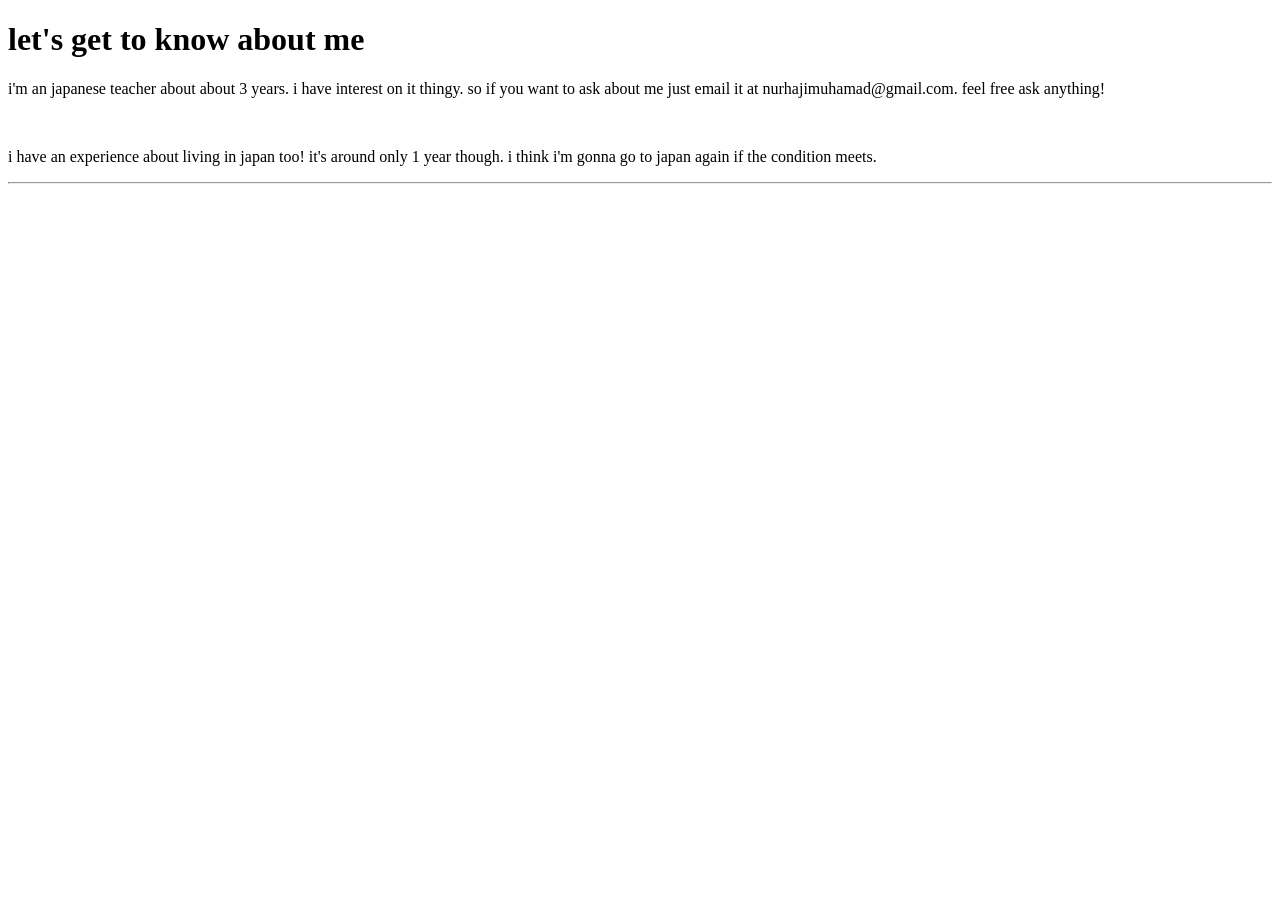
<file: about.html>
<!DOCTYPE html>
<html>
<head>
    <title>About Me</title>
</head>

<body>

    <h1>let's get to know about me</h1>

    <p>
        i'm an japanese teacher about about 3 years. i have interest on it thingy. so if you
        want to ask about me just email it at nurhajimuhamad@gmail.com. feel free ask anything!

        
    </p><br>
    <p>i have an experience about living in japan too! it's around only 1 year though. 
        i think i'm gonna go to japan again if the condition meets.</p>
<hr>

</body>

</html>
</file>
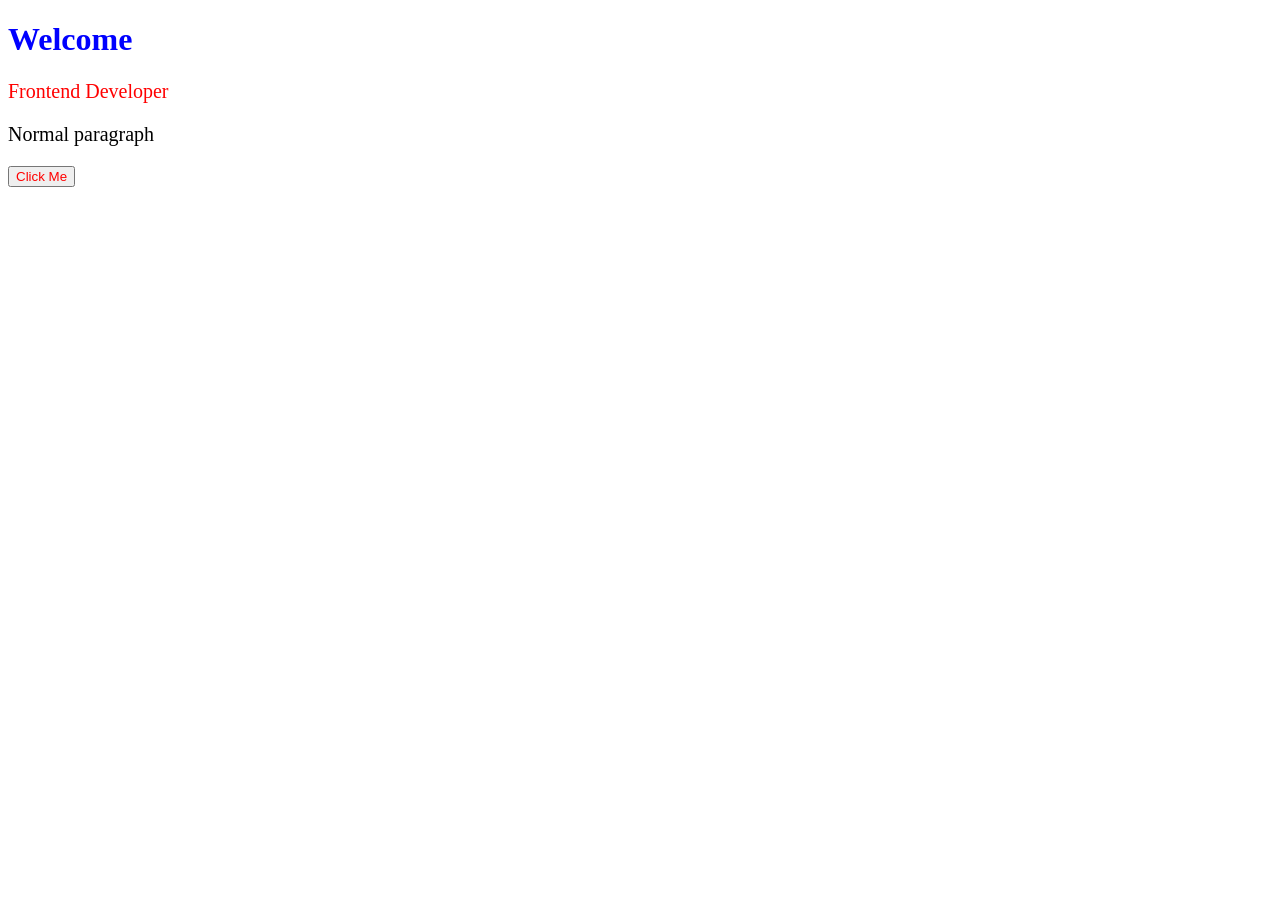
<file: lesson12.html>
<!DOCTYPE html>
<html>

<head>
    <title>Lesson 12</title>

    <link rel="stylesheet" href="style.css">
</head>

<body>

    <h1 id="main-title">
     Welcome
    </h1>

    <p class="important">
     Frontend Developer
    </p>

    <p>
      Normal paragraph
    </p>

    <button class="important">
     Click Me
    </button>

</body>

</html>
</file>
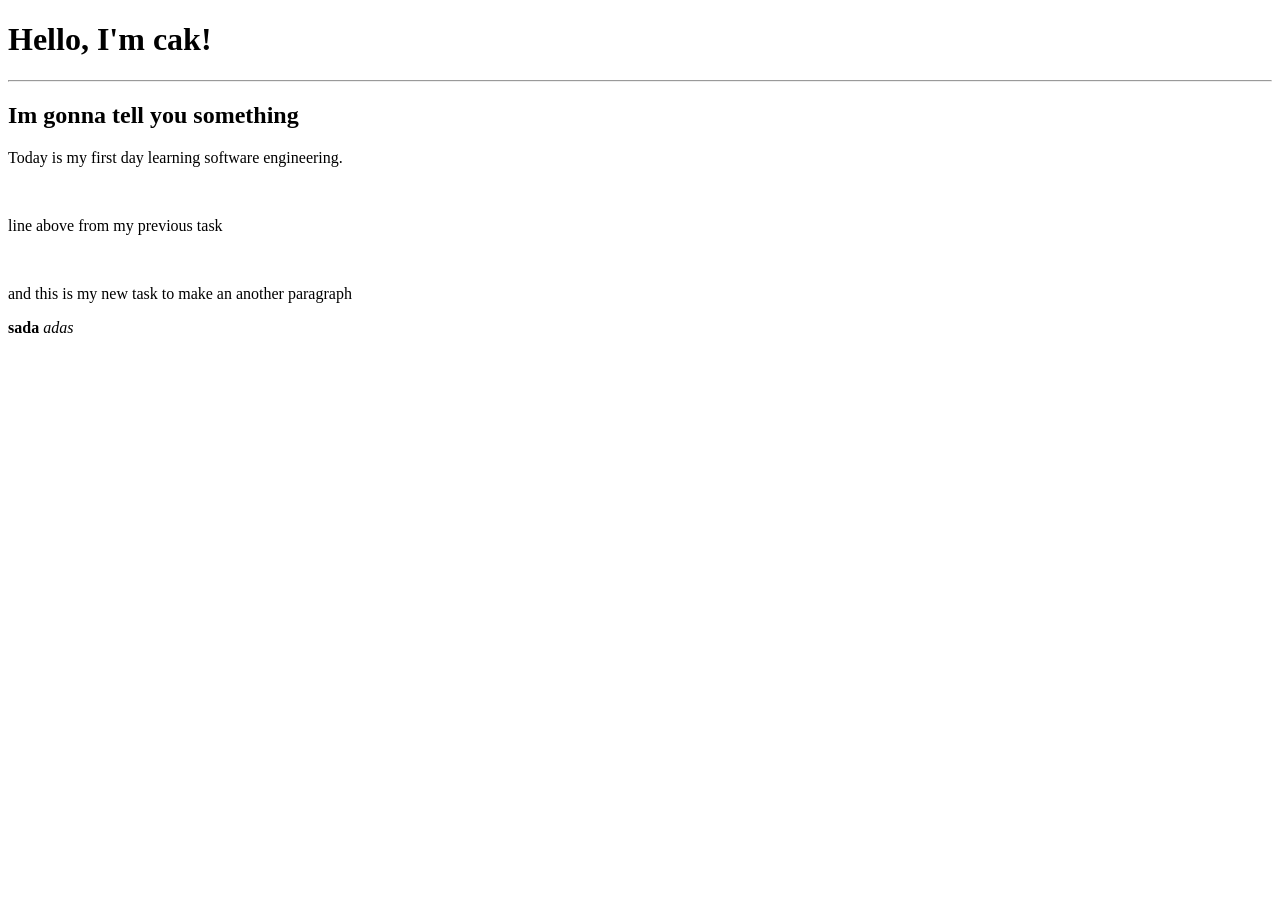
<file: lesson2.html>
<!DOCTYPE html>
<html>
<head>
    <title>Lesson 2</title>
</head>

<body>

    <h1>Hello, I'm cak!</h1>
    <hr>
    <h2>Im gonna tell you something</h2>

    <p>
        Today is my first day learning software engineering.
    </p><br>
    <p>line above from my previous task</p><br>
    <p>and this is my new task to make an another paragraph</p>
    <strong>sada</strong>
    <em>adas</em>

</body>

</html>
</file>
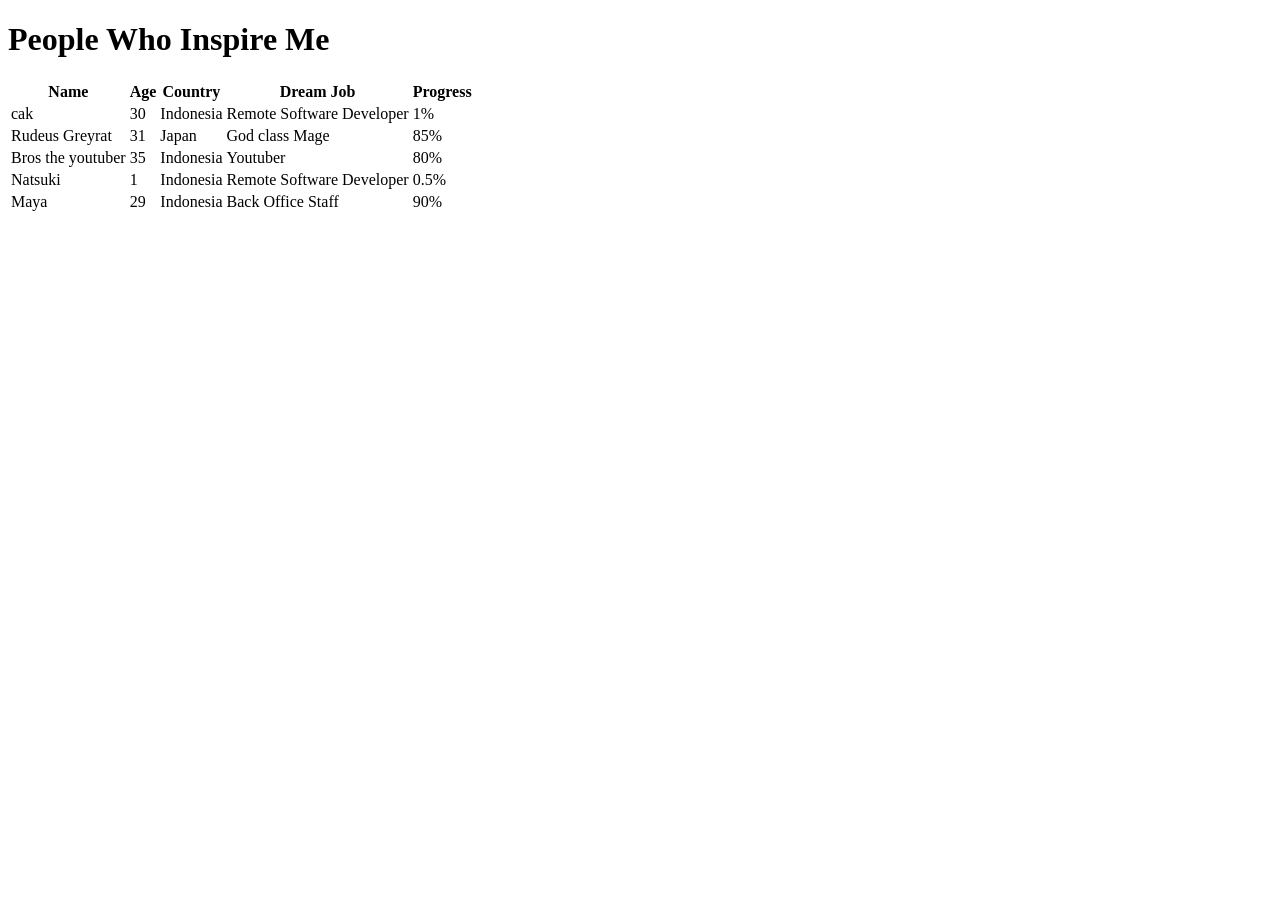
<file: lesson4.html>
<!DOCTYPE html>
<html>
<head>
    <title>My First Table</title>
</head>

<body>

    <h1>People Who Inspire Me</h1>

    <table>
    <tr>
        <th>Name</th>
        <th>Age</th>
        <th>Country</th>
        <th>Dream Job</th>
        <th>Progress</th>
    </tr>

    <tr>
        <td>cak</td>
        <td>30</td>
        <td>Indonesia</td>
        <td>Remote Software Developer</td>
        <td>1%</td>
    </tr>
    <tr>
        <td>Rudeus Greyrat</td>
        <td>31</td>
        <td>Japan</td>
        <td>God class Mage</td>
        <td>85%</td>
    </tr>
    <tr>
        <td>Bros the youtuber</td>
        <td>35</td>
        <td>Indonesia</td>
        <td>Youtuber</td>
        <td>80%</td>
    </tr>
    <tr>
        <td>Natsuki</td>
        <td>1</td>
        <td>Indonesia</td>
        <td>Remote Software Developer</td>
        <td>0.5%</td>
    </tr>
    <tr>
        <td>Maya</td>
        <td>29</td>
        <td>Indonesia</td>
        <td>Back Office Staff</td>
        <td>90%</td>
    </tr>
</table>

</body>

</html>
</file>
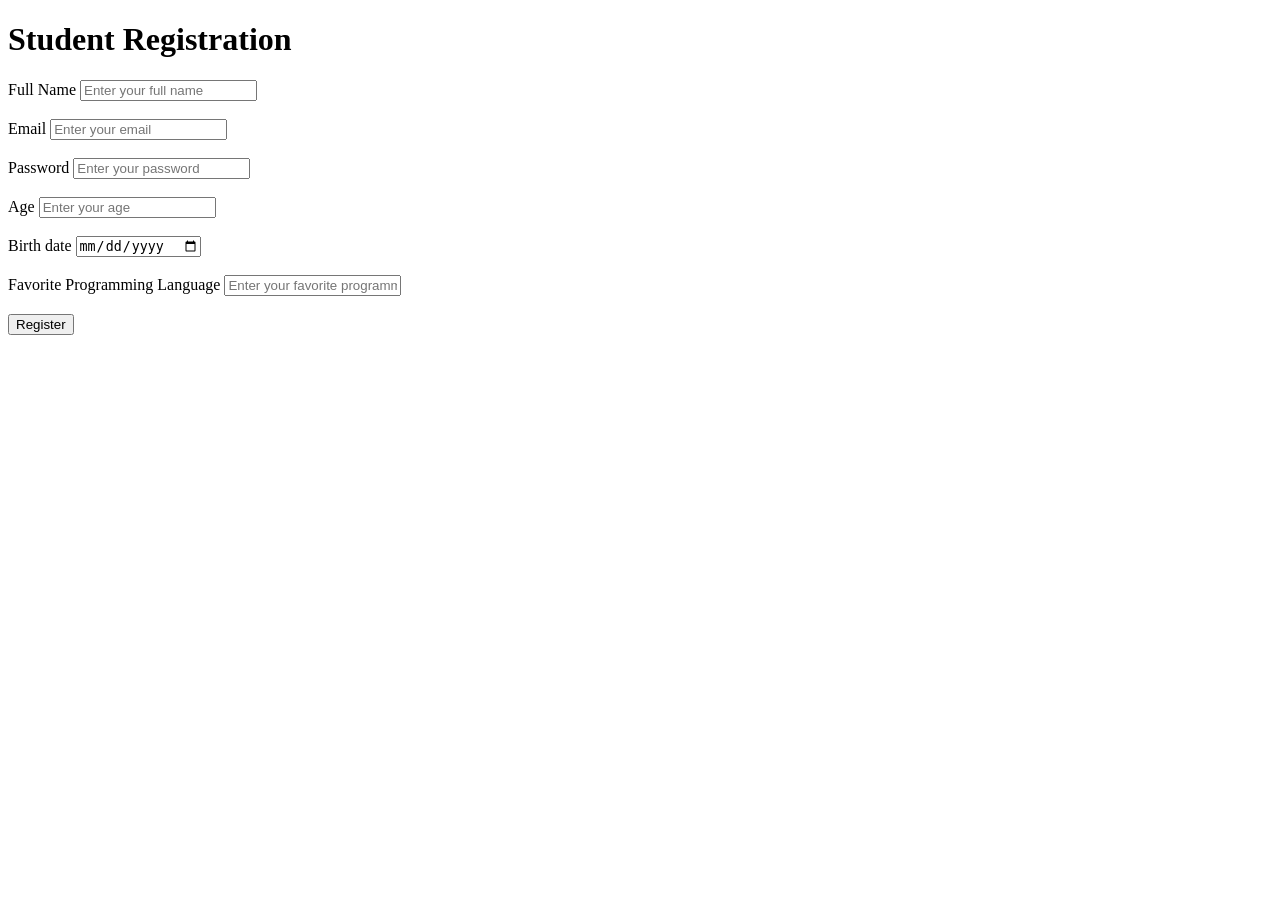
<file: lesson5.html>
<!DOCTYPE html>
<html>
<head>
    <title>Student Registration</title>
</head>

<body>

    <h1>Student Registration</h1>

    <form>

<label>Full Name</label>

<input
type="text"
placeholder="Enter your full name">

<br><br>

<label>Email</label>

<input
type="email"
placeholder="Enter your email">

<br><br>

<label>Password</label>

<input
type="password"
placeholder="Enter your password">

<br><br>

<label>Age</label>

<input
type="number"
placeholder="Enter your age">

<br><br>

<label>Birth date</label>

<input
type="date">

<br><br>

<label>Favorite Programming Language</label>

<input
type="text"
placeholder="Enter your favorite programming language">

<br><br>


<button>
Register
</button>

</form>

</body>

</html>
</file>
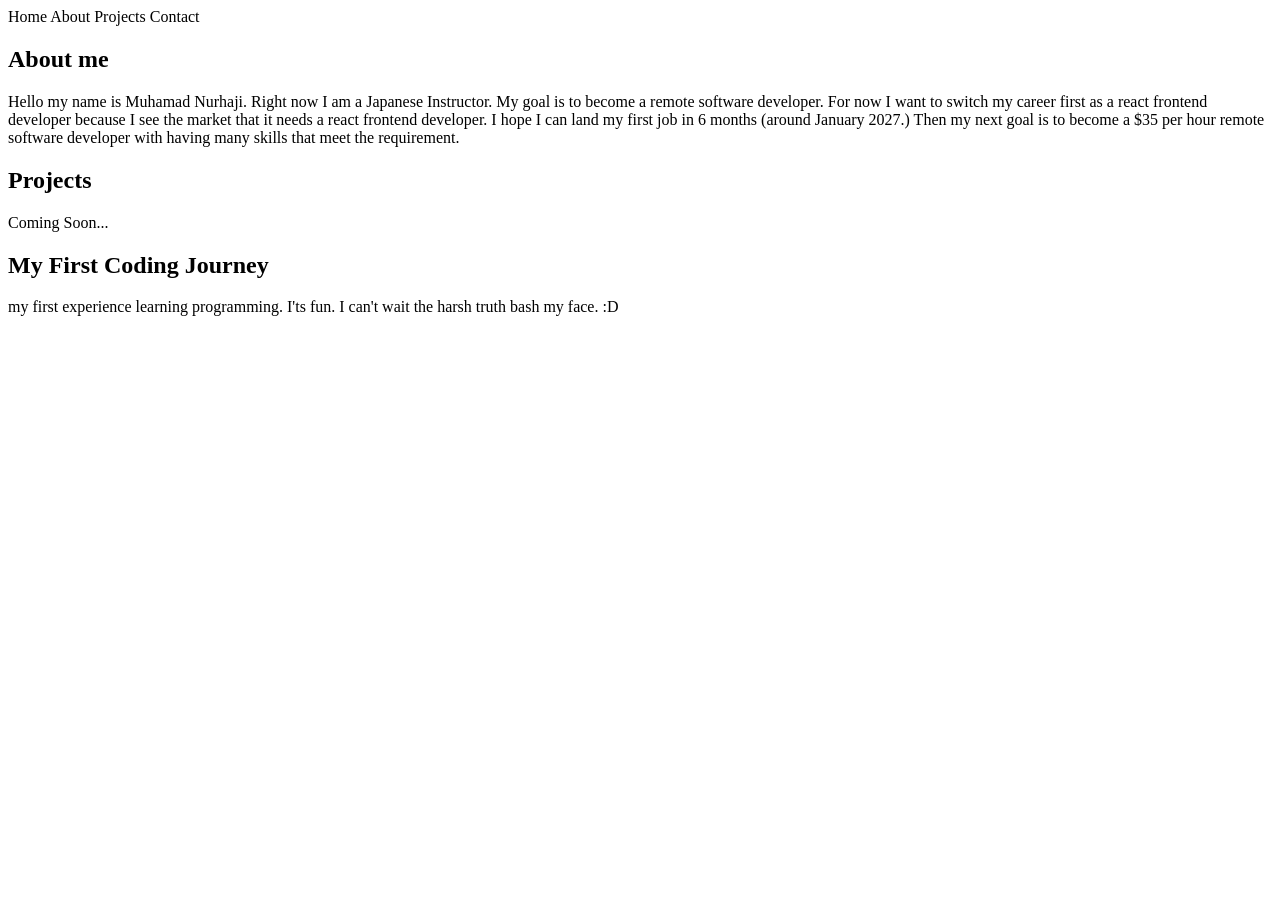
<file: lesson6.html>
<!DOCTYPE html>
<html>
<head>
    <title>Muhamad Nurhaji</title>
</head>

<nav>
    Home
    About
    Projects
    Contact
</nav>

<main>

<section>

    <h1>About me</h1>

    <p>
        Hello my name is Muhamad Nurhaji. Right now I am a Japanese Instructor. My goal is
        to become a remote software developer. For now I want to switch my career first as 
        a react frontend developer because I see the market that it needs a react frontend
        developer. I hope I can land my first job in 6 months (around January 2027.) Then
        my next goal is to become a $35 per hour remote software developer with having
        many skills that meet the requirement.
    </p>

</section>

<section>

    <h1>Projects</h1>

    <p>
        Coming Soon...
    </p>

</section>

<article>
    <h2>My First Coding Journey
    </h2>
    <p>my first experience learning programming. I'ts fun. I can't wait the harsh truth
        bash my face. :D
    </p>
</article>

</main>



</html>
</file>
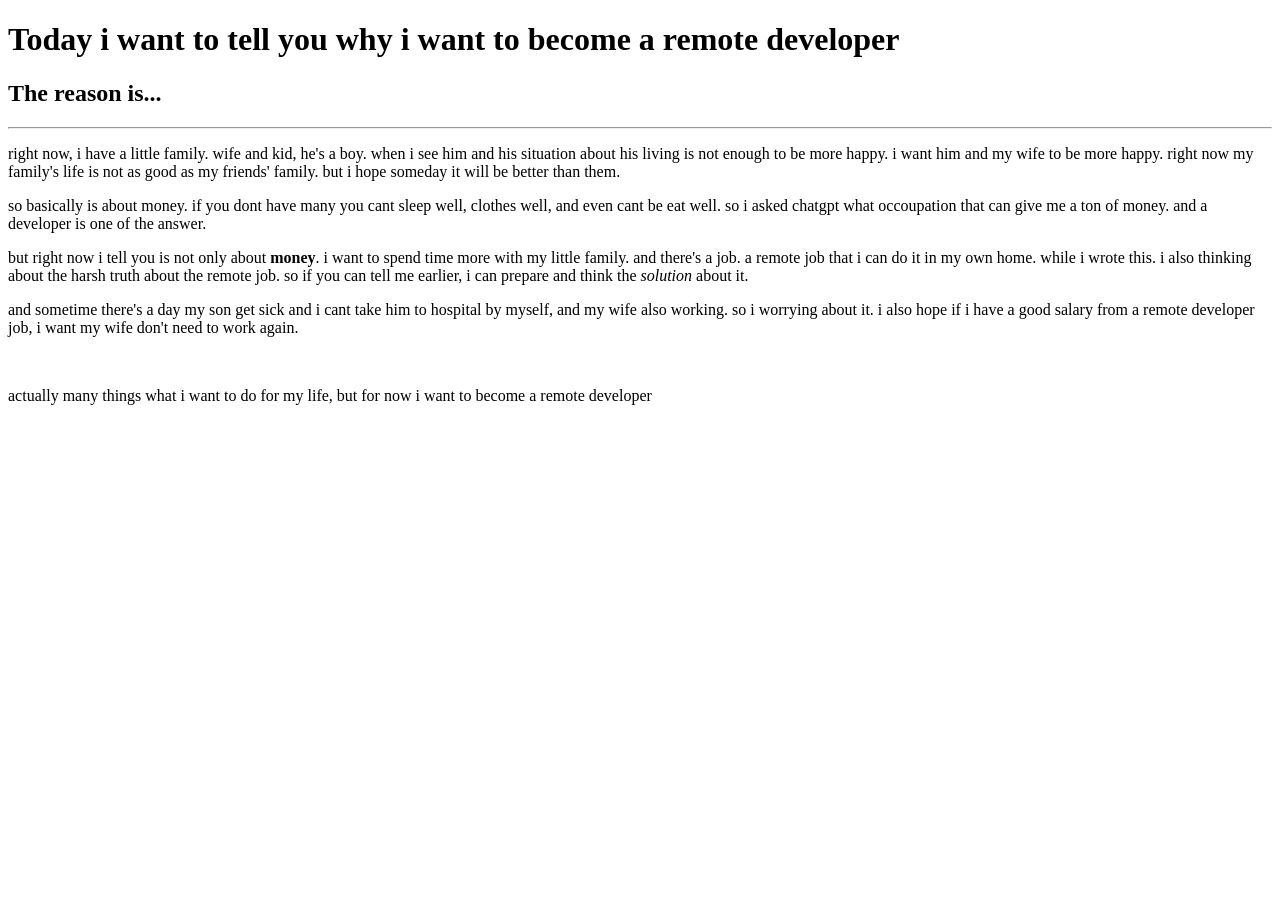
<file: my-dream.html>
<!DOCTYPE html>
<html>
<head>
    <title>Why I Want to Become a Remote Developer</title>
</head>

<body>

    <h1>Today i want to tell you why i want to become a remote developer</h1>
    <h2>The reason is...</h2>
    <hr>
    <p>right now, i have a little family. wife and kid, he's a boy. when i see him and
        his situation about his living is not enough to be more happy.
        i want him and my wife to be more happy. right now my family's life is not as good as
        my friends' family. but i hope someday it will be better than them. </p>
    <p> so basically is about money. if you dont have many you cant sleep well, clothes well,
        and even cant be eat well. so i asked chatgpt what occoupation that can give me a 
        ton of money. and a developer is one of the answer.    </p>
    <p>but right now i tell you is not only about <strong>money</strong>. i want to spend time more with my little family. and there's a
        job. a remote job that i can do it in my own home. while i wrote this. i also thinking
        about the harsh truth about the remote job. so if you can tell me earlier, i can prepare
        and think the <em>solution</em> about it.

    </p>
    <p>and sometime there's a day my son get sick and i cant take him to hospital by myself,
        and my wife also working. so i worrying about it. i also hope if i have a good salary
        from a remote developer job, i want my wife don't need to work again. </p><br>
    <p>actually many things what i want to do for my life, but for now i want to become
        a remote developer </p>

</body>

</html>
</file>
<file: style.css>
#main-title {

    color: blue;

}

.important {

    color: red;

}

p {

    font-size: 20px;

}
</file>
